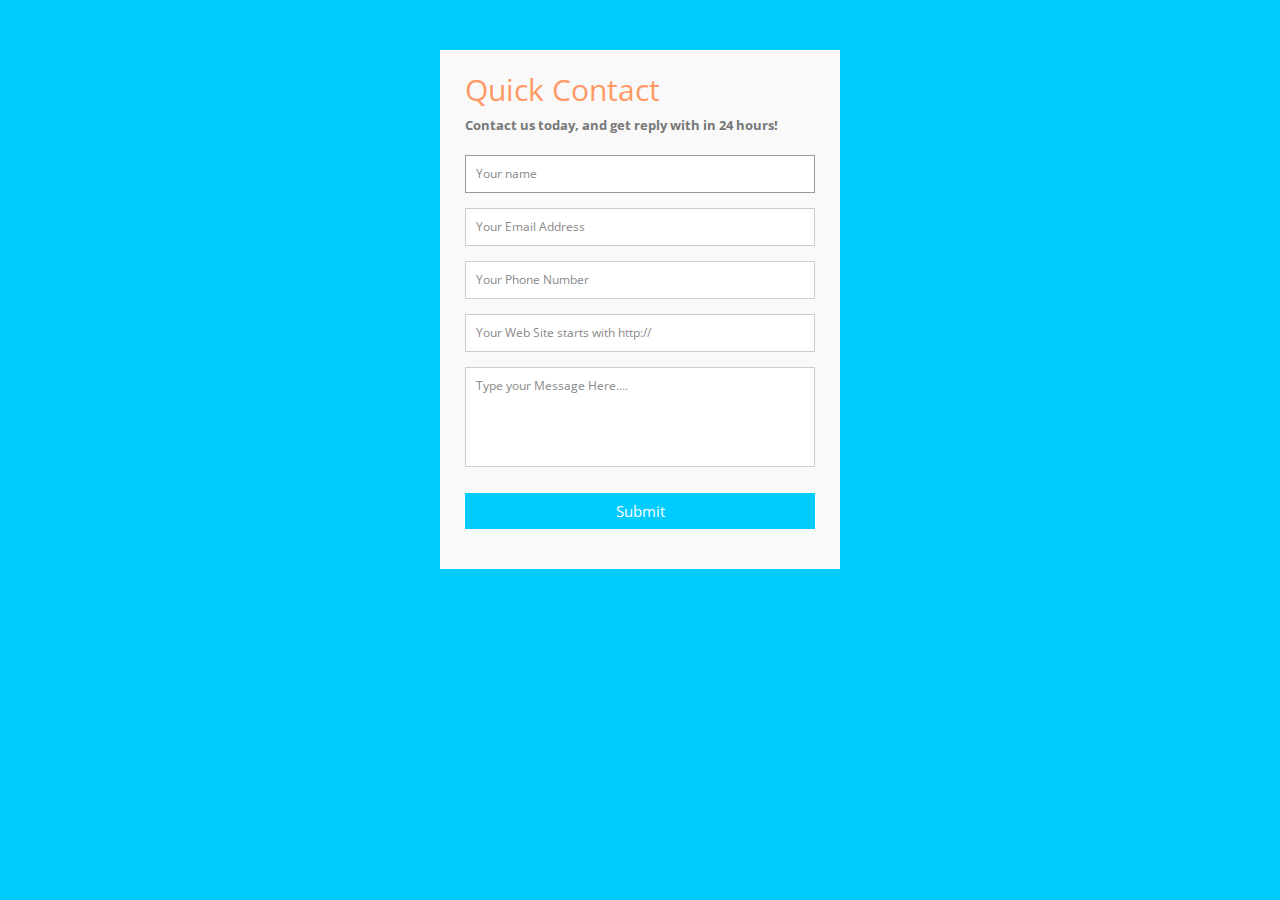
<file: form.html>
<!DOCTYPE html>
<html lang="en">
<head>
    <meta charset="UTF-8">
    <meta name="viewport" content="width=device-width, initial-scale=1.0">
    <title>Document</title>
    
</head>
<body>
    <style>
        @import url(https://fonts.googleapis.com/css?family=Open+Sans:400italic,400,300,600);

* {
  margin:0;
  padding:0;
  box-sizing:border-box;
  -webkit-box-sizing:border-box;
  -moz-box-sizing:border-box;
  -webkit-font-smoothing:antialiased;
  -moz-font-smoothing:antialiased;
  -o-font-smoothing:antialiased;
  text-rendering:optimizeLegibility;
}

body {
  font-family:"Open Sans", Helvetica, Arial, sans-serif;
  font-weight:300;
  font-size: 12px;
  line-height:30px;
  color:#777;
  background:#0CF;
}

.container {
  max-width:400px;
  width:100%;
  margin:0 auto;
  position:relative;
}

#contact input[type="text"], #contact input[type="email"], #contact input[type="tel"], #contact input[type="url"], #contact textarea, #contact button[type="submit"] { font:400 12px/16px "Open Sans", Helvetica, Arial, sans-serif; }

#contact {
  background:#F9F9F9;
  padding:25px;
  margin:50px 0;
}

#contact h3 {
  color: #F96;
  display: block;
  font-size: 30px;
  font-weight: 400;
}

#contact h4 {
  margin:5px 0 15px;
  display:block;
  font-size:13px;
}

fieldset {
  border: medium none !important;
  margin: 0 0 10px;
  min-width: 100%;
  padding: 0;
  width: 100%;
}

#contact input[type="text"], #contact input[type="email"], #contact input[type="tel"], #contact input[type="url"], #contact textarea {
  width:100%;
  border:1px solid #CCC;
  background:#FFF;
  margin:0 0 5px;
  padding:10px;
}

#contact input[type="text"]:hover, #contact input[type="email"]:hover, #contact input[type="tel"]:hover, #contact input[type="url"]:hover, #contact textarea:hover {
  -webkit-transition:border-color 0.3s ease-in-out;
  -moz-transition:border-color 0.3s ease-in-out;
  transition:border-color 0.3s ease-in-out;
  border:1px solid #AAA;
}

#contact textarea {
  height:100px;
  max-width:100%;
  resize:none;
}

#contact button[type="submit"] {
  cursor:pointer;
  width:100%;
  border:none;
  background:#0CF;
  color:#FFF;
  margin:0 0 5px;
  padding:10px;
  font-size:15px;
}

#contact button[type="submit"]:hover {
  background:#09C;
  -webkit-transition:background 0.3s ease-in-out;
  -moz-transition:background 0.3s ease-in-out;
  transition:background-color 0.3s ease-in-out;
}

#contact button[type="submit"]:active { box-shadow:inset 0 1px 3px rgba(0, 0, 0, 0.5); }

#contact input:focus, #contact textarea:focus {
  outline:0;
  border:1px solid #999;
}
::-webkit-input-placeholder {
 color:#888;
}
:-moz-placeholder {
 color:#888;
}
::-moz-placeholder {
 color:#888;
}
:-ms-input-placeholder {
 color:#888;
}
    </style>
    <div class="container">  
        <form id="contact" action="" method="post">
          <h3>Quick Contact</h3>
          <h4>Contact us today, and get reply with in 24 hours!</h4>
          <fieldset>
            <input placeholder="Your name" type="text" tabindex="1" required autofocus>
          </fieldset>
          <fieldset>
            <input placeholder="Your Email Address" type="email" tabindex="2" required>
          </fieldset>
          <fieldset>
            <input placeholder="Your Phone Number" type="tel" tabindex="3" required>
          </fieldset>
          <fieldset>
            <input placeholder="Your Web Site starts with http://" type="url" tabindex="4" required>
          </fieldset>
          <fieldset>
            <textarea placeholder="Type your Message Here...." tabindex="5" required></textarea>
          </fieldset>
          <fieldset>
            <button name="submit" type="submit" id="contact-submit" data-submit="...Sending">Submit</button>
          </fieldset>
        </form>
       
        
      </div>
</body>
</html>
</file>
